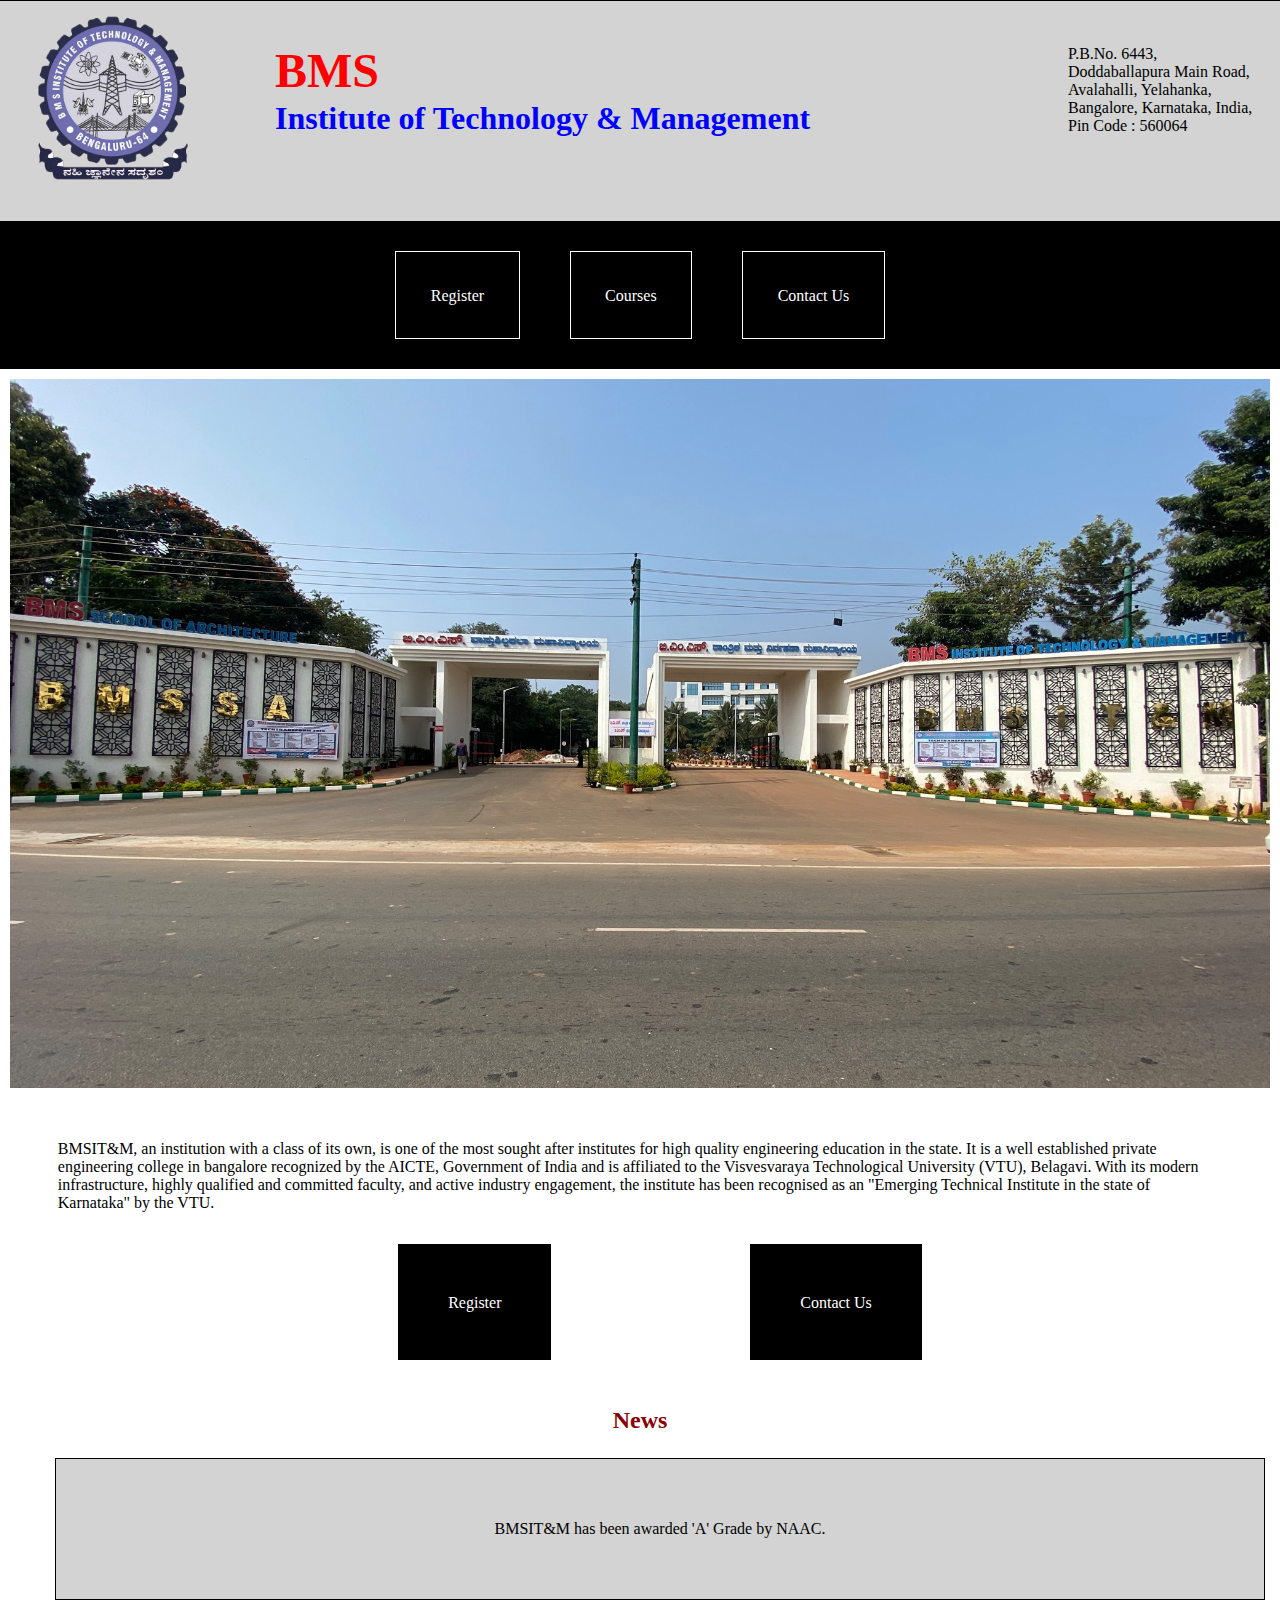
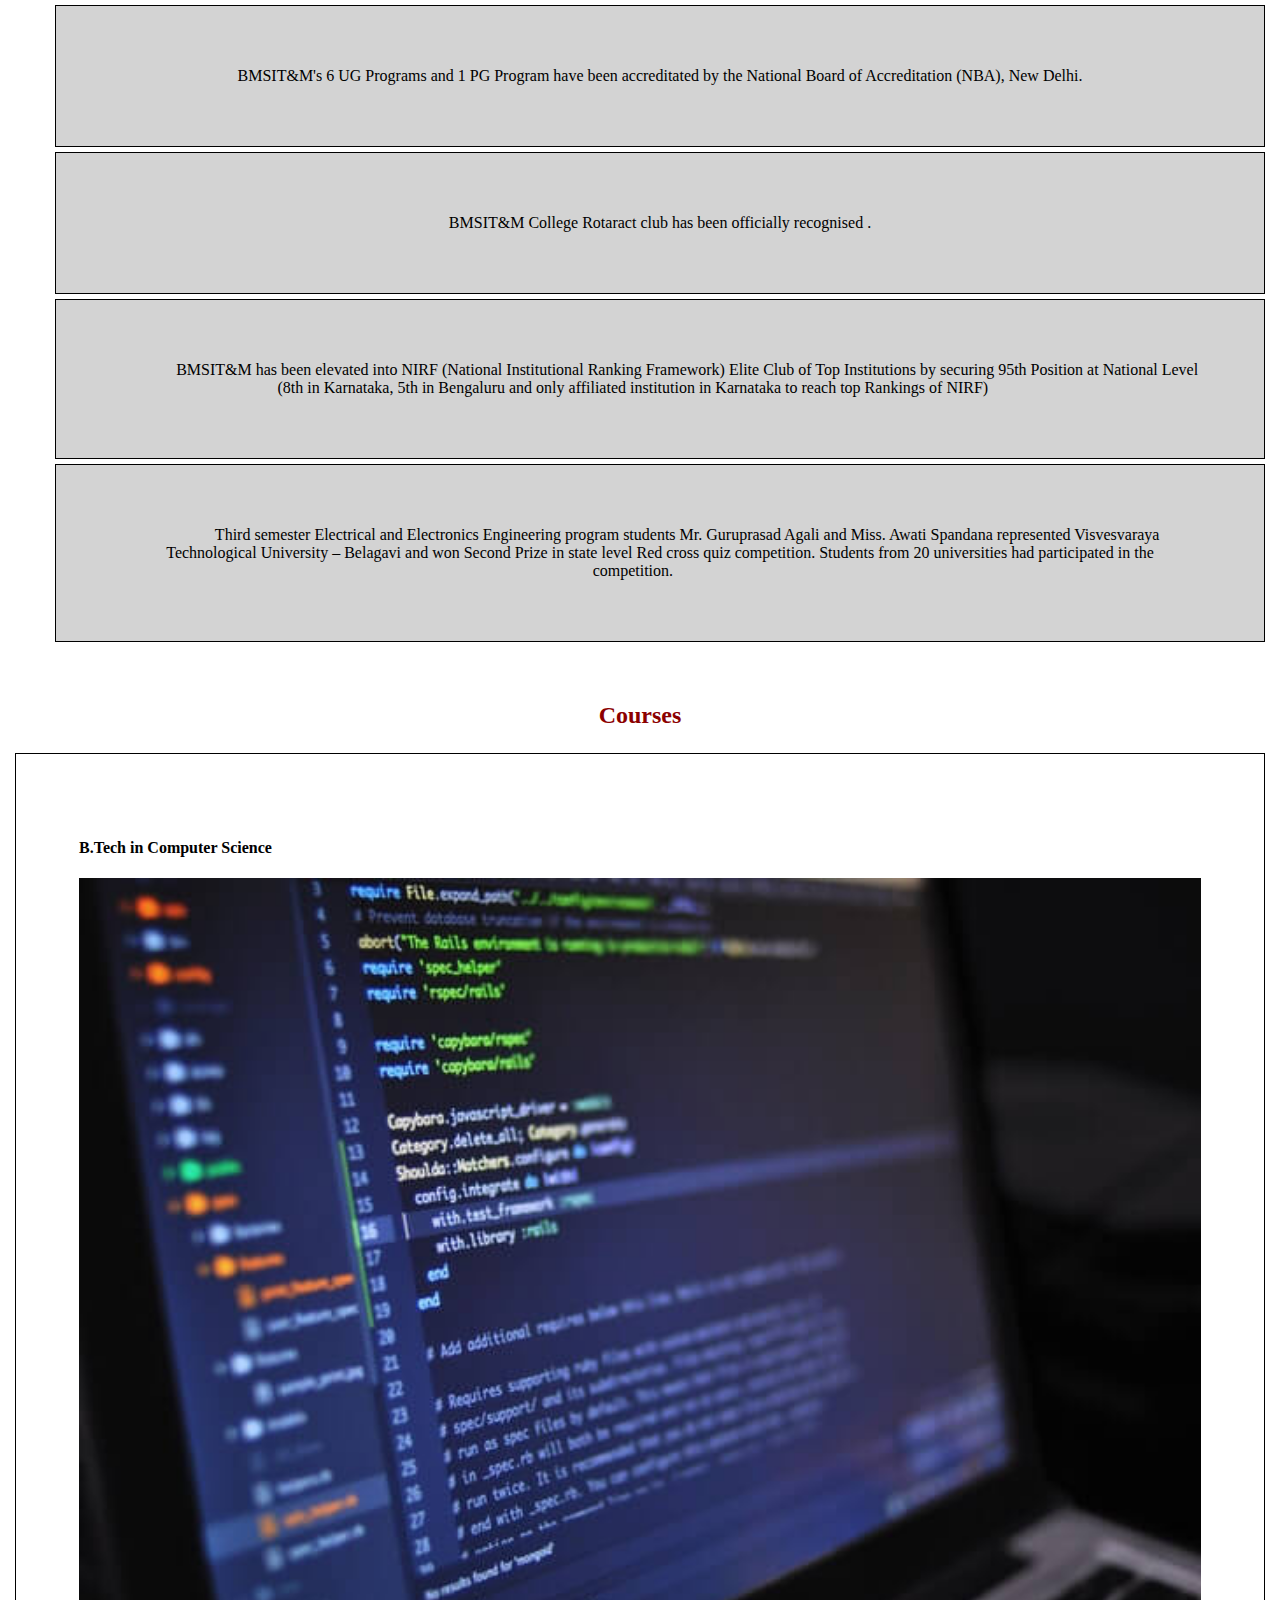
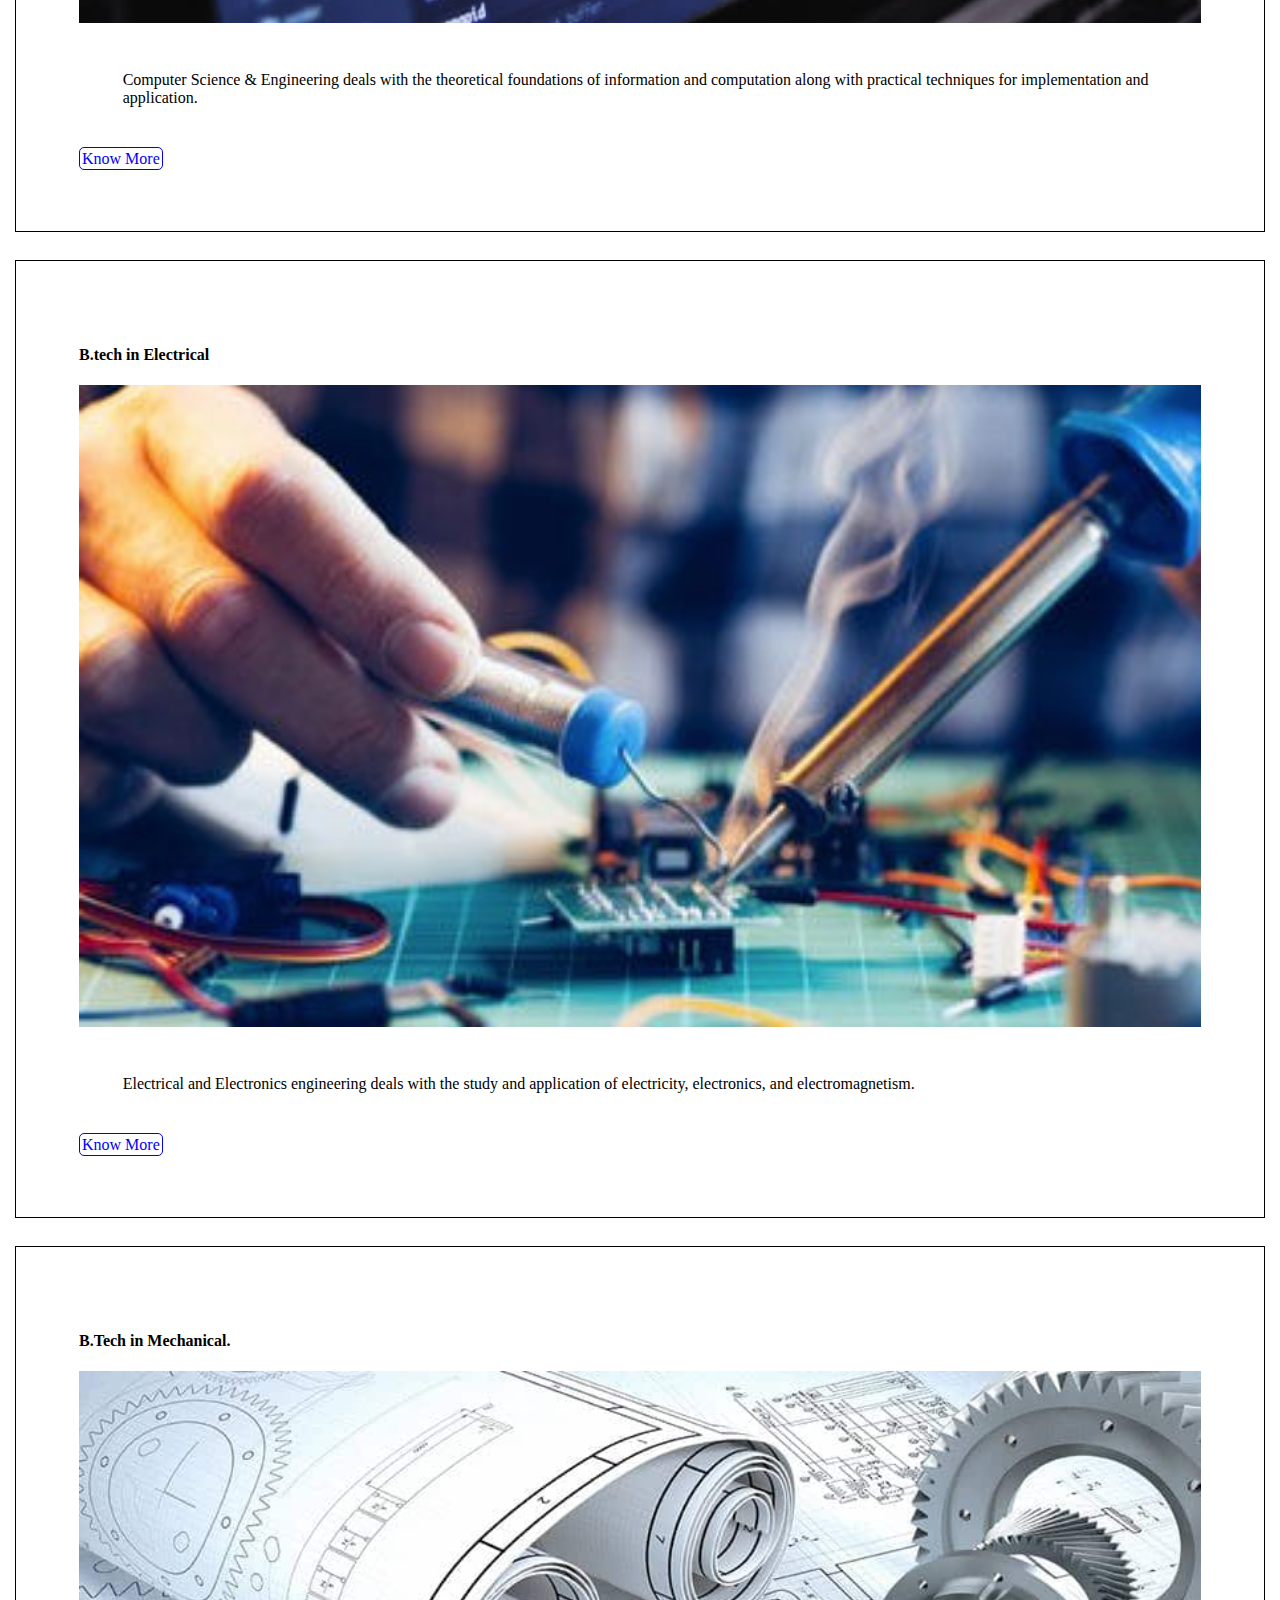
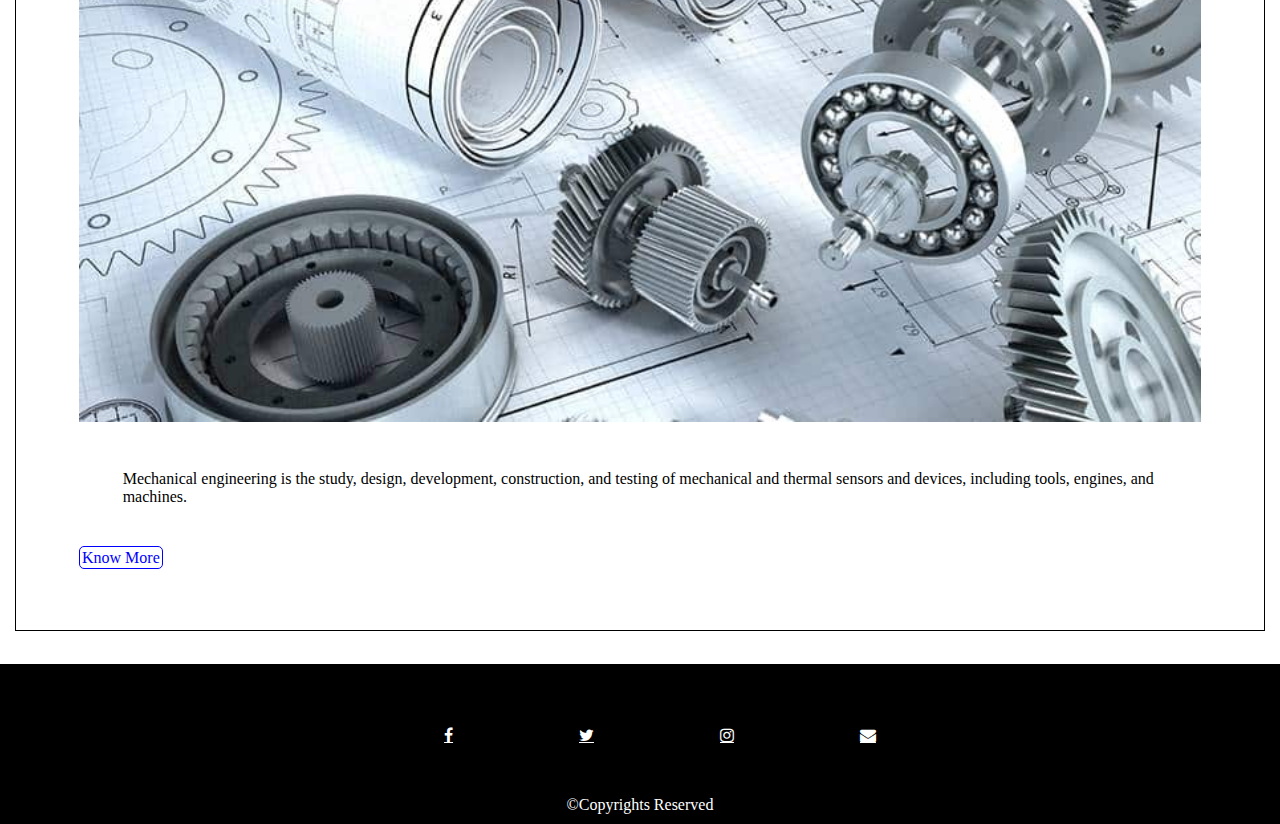
<file: index.html>
<!DOCTYPE html>
<html>
	<head>
		<meta name="BMSIT Website" content="This is a university website">
		<meta name="viewport" content="width=device-width, initial-scale=1.0">
		<title>University Website</title>
		<link rel="stylesheet" type="text/css" href="css/main.css">
		<link rel="stylesheet" href="https://cdnjs.cloudflare.com/ajax/libs/font-awesome/4.7.0/css/font-awesome.min.css">
	</head>
	<body>
		<header>
				<a href="index.html"><img src="Images/UniversityLogo.png"></a>
				<a href="index.html"><h1>BMS</h1> <h2>Institute of Technology & Management</h2></a>
				<a class="UniAdd">P.B.No. 6443, Doddaballapura Main Road, Avalahalli, Yelahanka, Bangalore, Karnataka, India, Pin Code : 560064</a>
		</header>
		<nav class="navbar">
			<ul>
				<li><a href="register.html">Register</a></li>
				<li><a href="courses.html">Courses</a></li>
				<li><a href="contactus.html">Contact Us</a></li>
			</ul>
		</nav>
		<main>
			<section>
				<img src="Images/Unipic1.jpg">
				<!--<h3>Institute Profile</h3>-->
				<p>BMSIT&M, an institution with a class of its own, is one of the most sought after institutes for high quality engineering education in the state. It is a well established private engineering college in bangalore recognized by the AICTE, Government of India and is affiliated to the Visvesvaraya Technological University (VTU), Belagavi. With its modern infrastructure, highly qualified and committed faculty, and active industry engagement, the institute has been recognised as an "Emerging Technical Institute in the state of Karnataka" by the VTU.</p>
				<br/>
				<ul class="btn">
					<li><a href="register.html">Register</a></li>
					<li><a href="contactus.html">Contact Us</a></li>
				</ul>
			</section>
			<br/><br/>
			<section>
				<h3>News</h3>
				<ul class="News">
					<li><a>BMSIT&M has been awarded 'A' Grade by NAAC.</a></li>
					<li><a>BMSIT&M's 6 UG Programs and 1 PG Program have been accreditated by the National Board of Accreditation (NBA), New Delhi.</a></li>
					<li><a>BMSIT&M College Rotaract club has been officially recognised .</a></li>
					<li><a>BMSIT&M has been elevated into NIRF (National Institutional Ranking Framework) Elite Club of Top Institutions by securing 95th Position at National Level (8th in Karnataka, 5th in Bengaluru and only affiliated institution in Karnataka to reach top Rankings of NIRF)</a></li>
					<li><a>Third semester Electrical and Electronics Engineering program students Mr. Guruprasad Agali and Miss. Awati Spandana represented Visvesvaraya Technological University – Belagavi and won Second Prize in state level Red cross quiz competition. Students from 20 universities had participated in the competition.</a></li>
				</ul>
			</section>
			<section class="Crs">
				<h3>Courses</h3>
				<section>
					<h4>B.Tech in Computer Science</h4>
					<img src="Images/CSCourseTeaser.jpeg">
					<p>Computer Science & Engineering deals with the theoretical foundations of information and computation along with practical techniques for implementation and application.</p>
					<a class="knowmore" href="courses.html #CSE">Know More</a>
				</section>
				<br/>
				<section>
					<h4>B.tech in Electrical</h4>
					<img src="Images/ElecCourseTeaser.jpg">
					<p>Electrical and Electronics engineering deals with the study and application of electricity, electronics, and electromagnetism.</p>
					<a class="knowmore" href="courses.html #EEE">Know More</a>
				</section>
				<br/>
				<section>
					<h4>B.Tech in Mechanical.</h4>
					<img src="Images/MechCourseTeaser.jpg">
					<p>Mechanical engineering is the study, design, development, construction, and testing of mechanical and thermal sensors and devices, including tools, engines, and machines.</p>
					<a class="knowmore" href="courses.html #MCH">Know More</a>
				</section>
				<br/>
			</section>
		</main>
		<footer>
			<ul>
				<li><a target="_blank" href="https:/www.facebook.com" class="fa fa-facebook"></a></li>
				<li><a target="_blank" href="https:/www.twitter.com" class="fa fa-twitter"></a></li>
				<li><a target="_blank" href="https:/www.instagram.com" class="fa fa-instagram"></a></li>
				<li><a id="mail" href="#" class="fa fa-envelope"></a></li>
			</ul>
			<a>&copy;Copyrights Reserved</a>
		</footer>
		<script type="text/javascript" src="JS/script.js"></script>	
	</body>
</html>
</file>
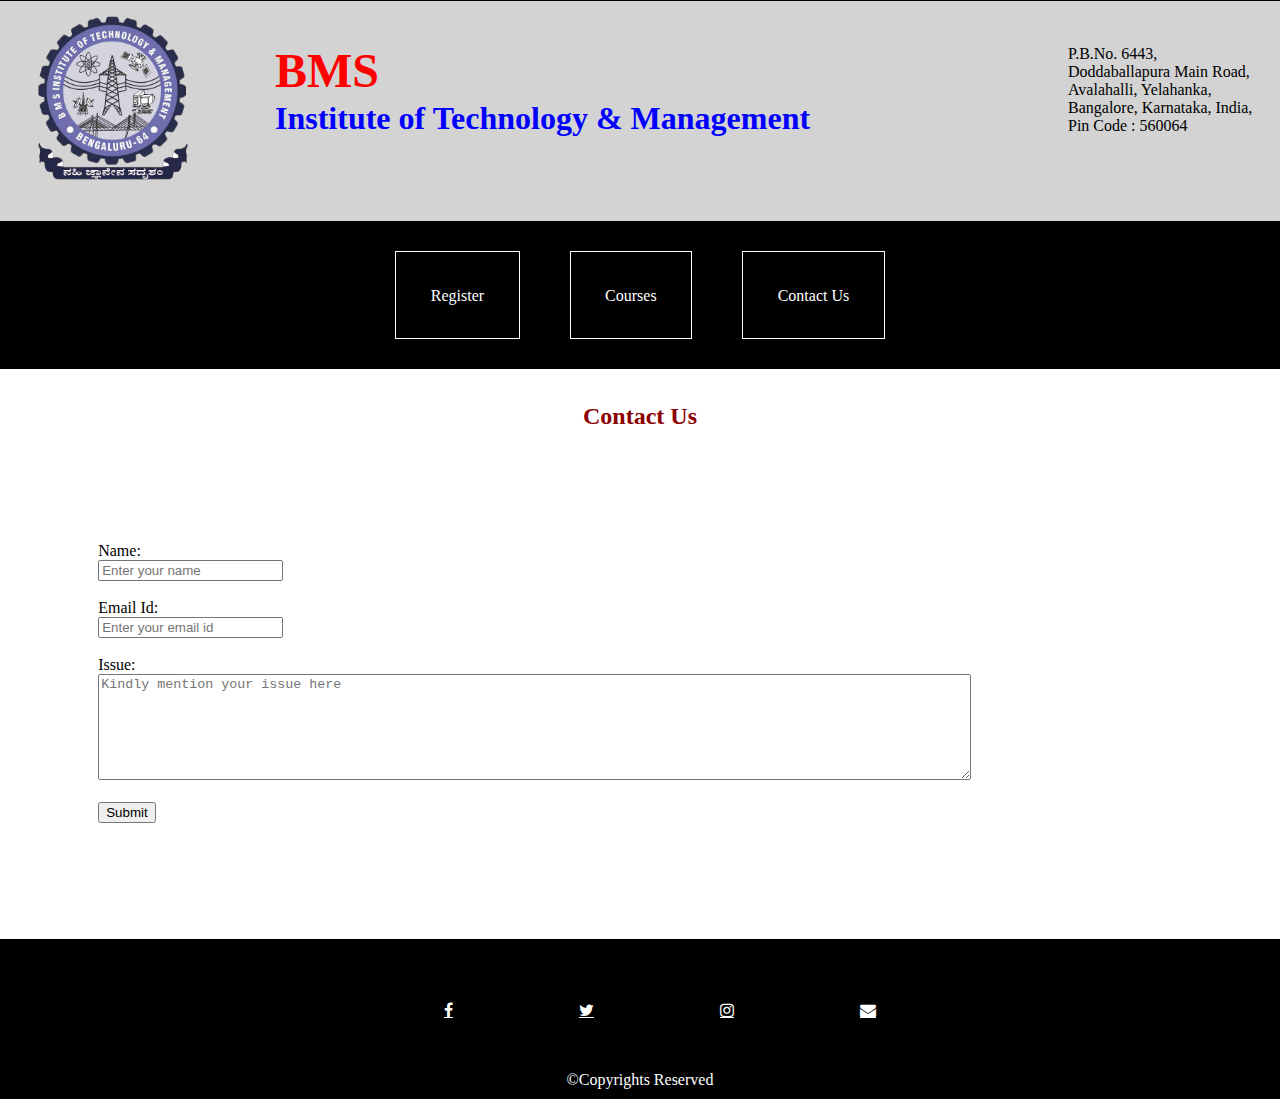
<file: contactus.html>
<!DOCTYPE html>
<html>
	<head>
		<meta name="BMSIT Website" content="This is a university website">
		<meta name="viewport" content="width=device-width, initial-scale=1.0">
		<title>University Website/Contact Us</title>
		<link rel="stylesheet" type="text/css" href="css/main.css">
		<link rel="stylesheet" href="https://cdnjs.cloudflare.com/ajax/libs/font-awesome/4.7.0/css/font-awesome.min.css">
	</head>
	<body>
		<header>
			<a href="index.html"><img src="Images/UniversityLogo.png"></a>
			<a href="index.html" class="UniName"><h1>BMS</h1> <h2>Institute of Technology & Management</h2></a>
			<a class="UniAdd">P.B.No. 6443, Doddaballapura Main Road, Avalahalli, Yelahanka, Bangalore, Karnataka, India, Pin Code : 560064</a>
		</header>
		<nav class="navbar">
			<ul>
				<li><a href="register.html">Register</a></li>
				<li><a href="courses.html">Courses</a></li>
				<li><a href="contactus.html">Contact Us</a></li>
			</ul>
		</nav>
		<main>
			<section>
				<h3>Contact Us</h3>
				<form>
					<div id="errormsg"></div>
					<label>Name: </label><br/>
					<input id="name" type="text" placeholder="Enter your name" required>	
					<br/><br/>
					<label>Email Id: </label><br/>
					<input id="emailid" type="email" placeholder="Enter your email id" required>
					<br/><br/>
					<label>Issue:</label><br/>
					<textarea  id="txtbox" placeholder="Kindly mention your issue here" required></textarea>
					<br/><br/>
					<input id="contsub" type="submit" value="Submit">
				</form>
			</section>
		</main>
		<br/>
		<footer>
			<ul>
				<li><a target="_blank" href="https:/www.facebook.com" class="fa fa-facebook"></a></li>
				<li><a target="_blank" href="https:/www.twitter.com" class="fa fa-twitter"></a></li>
				<li><a target="_blank" href="https:/www.instagram.com" class="fa fa-instagram"></a></li>
				<li><a id="mail" href="" class="fa fa-envelope"></a></li>
			</ul>
			<a>&copy;Copyrights Reserved</a>
		</footer>
		<script type="text/javascript" src="JS/script.js"></script>
	</body>
</html>
</file>
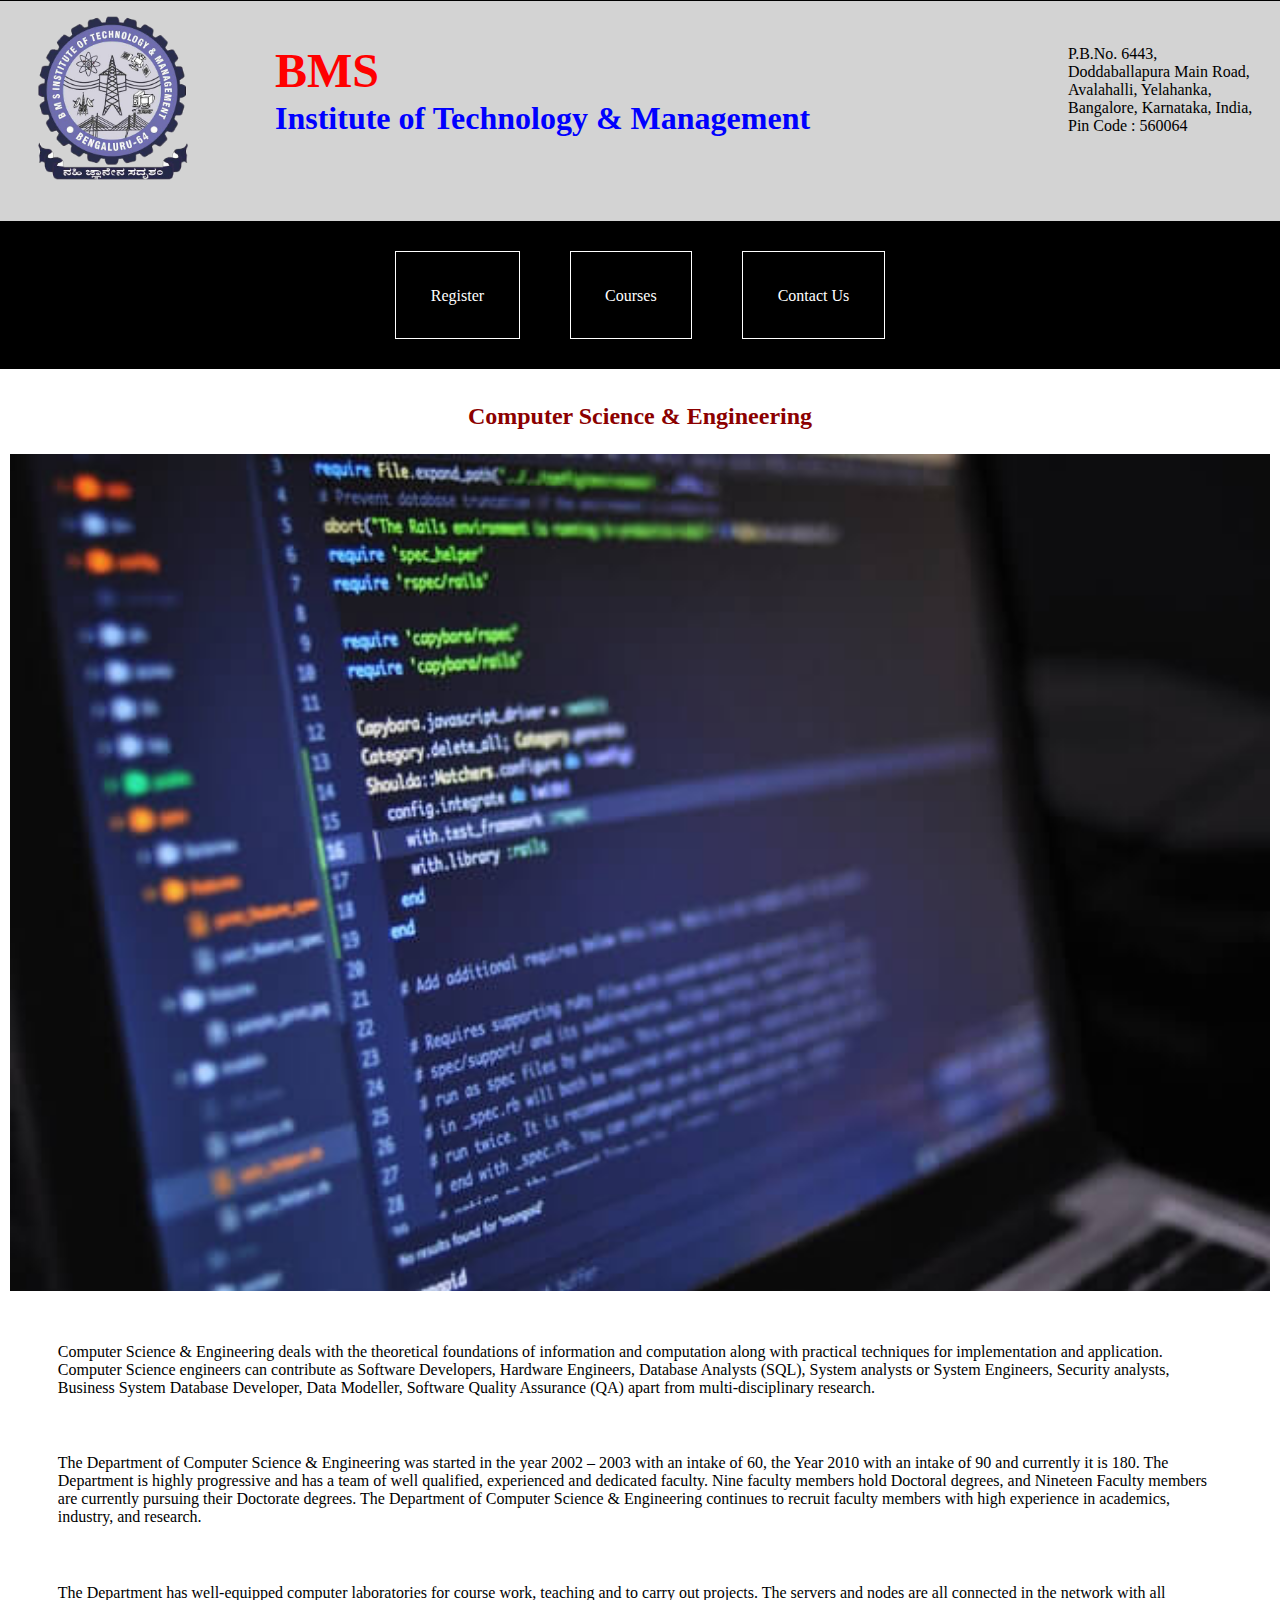
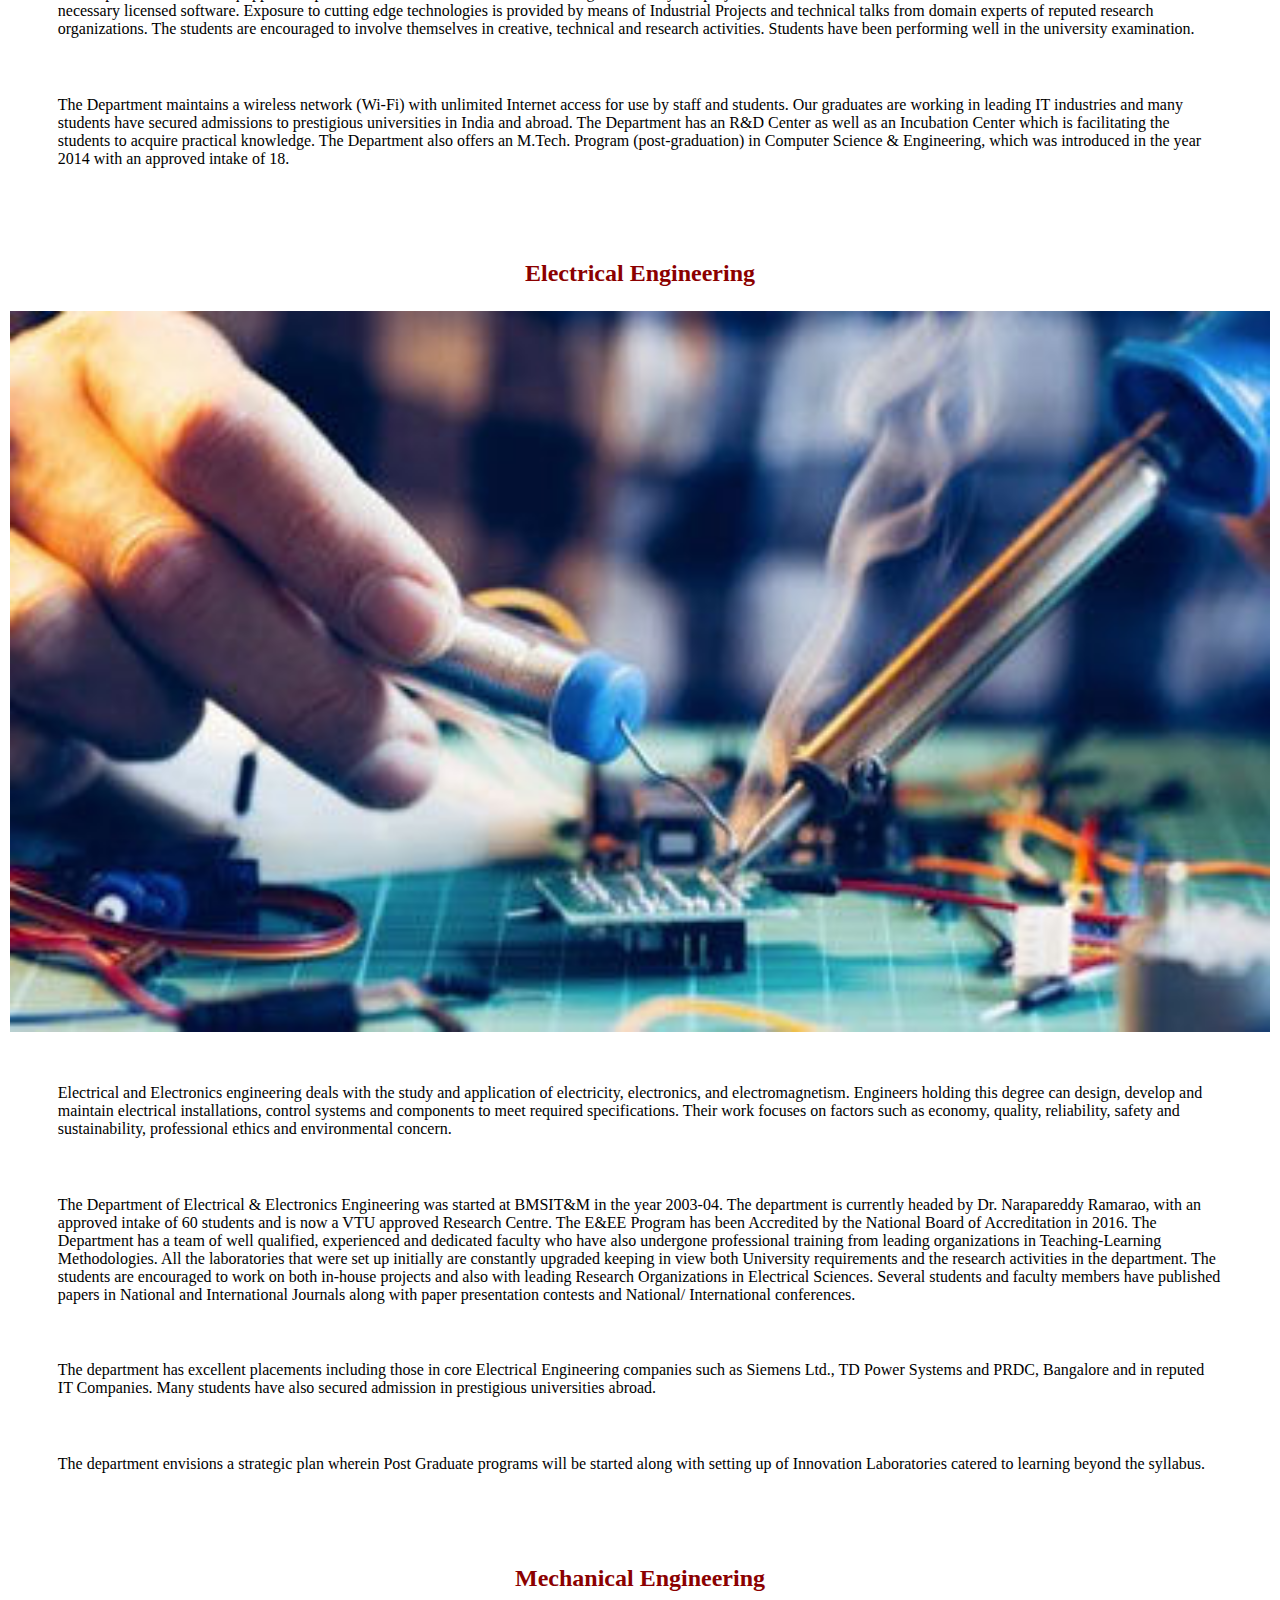
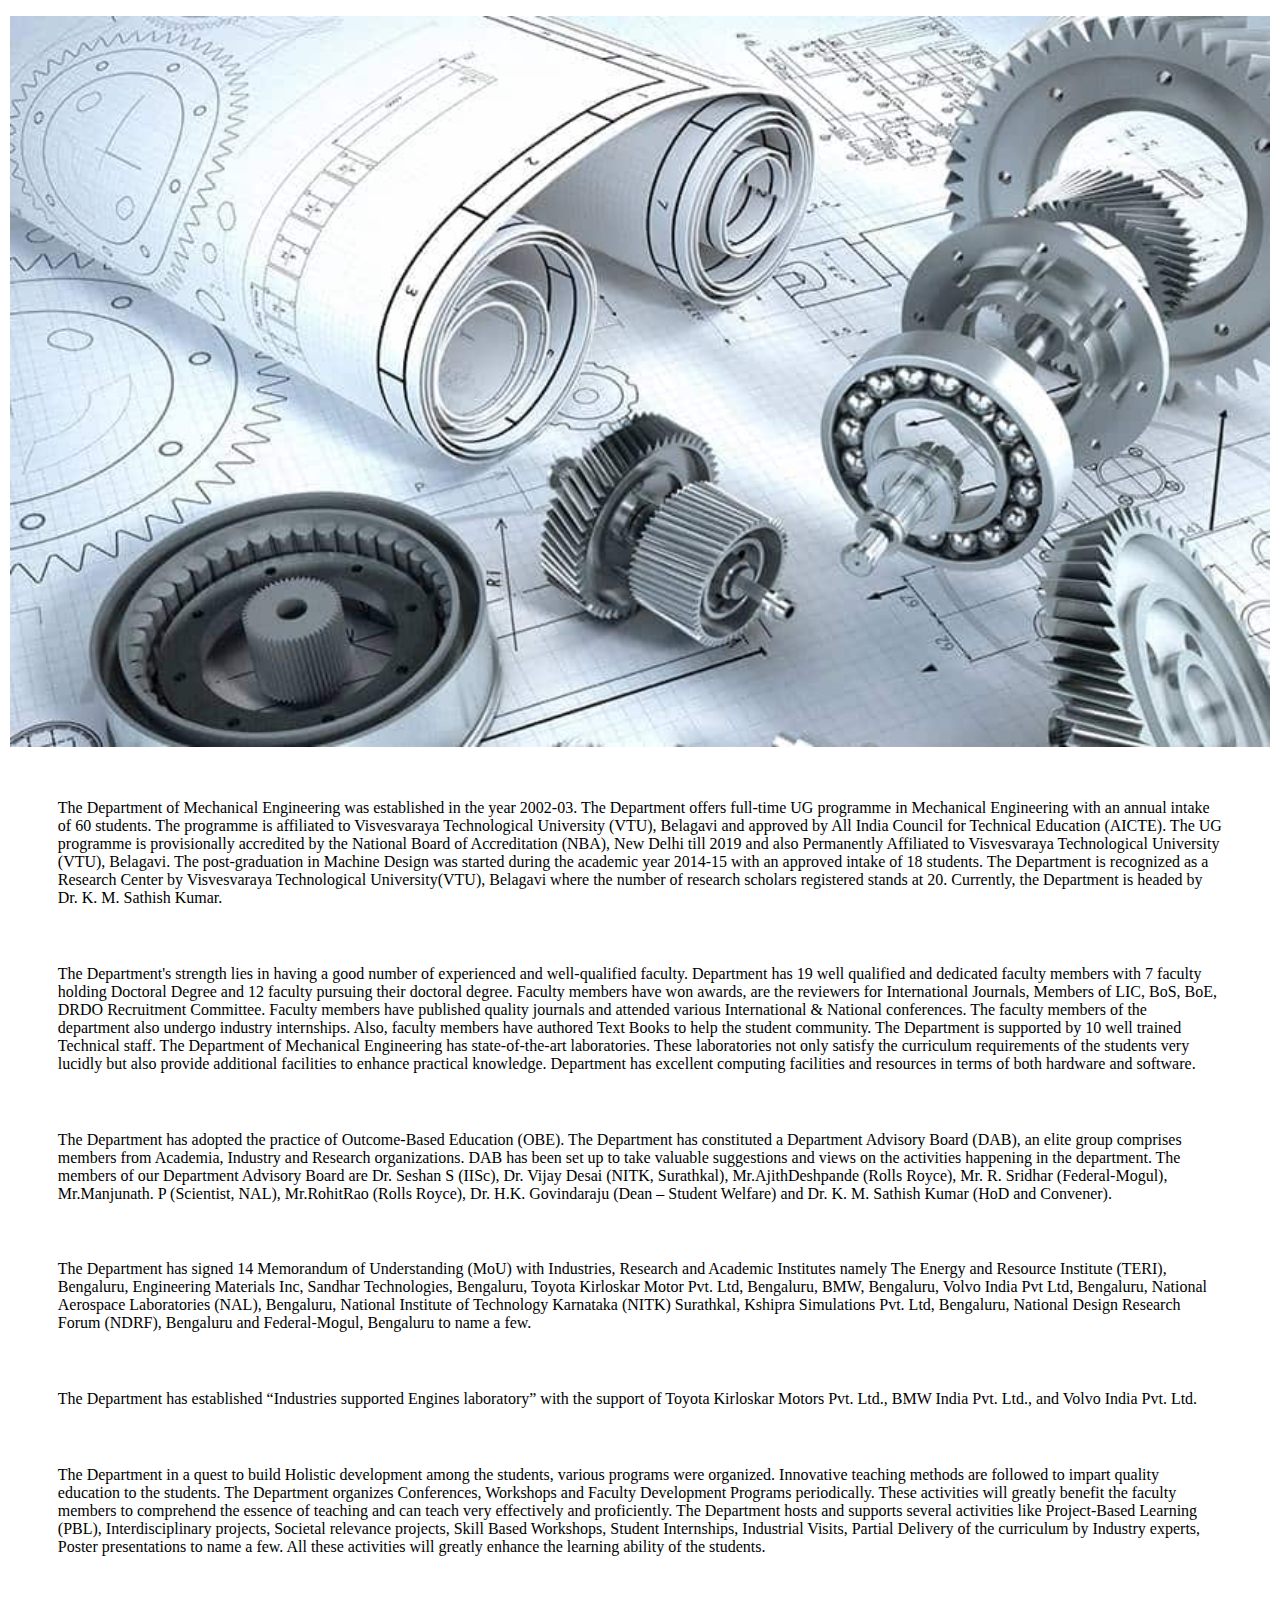
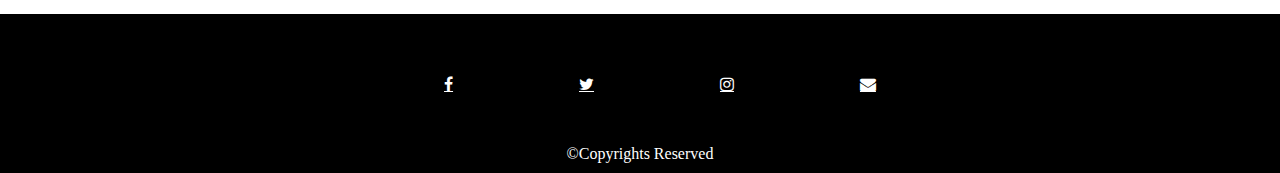
<file: courses.html>
<!DOCTYPE html>
<html>
	<head>
		<meta name="BMSIT Website" content="This is a university website">
		<meta name="viewport" content="width=device-width, initial-scale=1.0">
		<title>University Website</title>
		<link rel="stylesheet" type="text/css" href="css/main.css">
		<link rel="stylesheet" href="https://cdnjs.cloudflare.com/ajax/libs/font-awesome/4.7.0/css/font-awesome.min.css">
	</head>
	<body>
		<header>
			<a href="index.html"><img src="Images/UniversityLogo.png"></a>
			<a href="index.html" class="UniName"><h1>BMS</h1> <h2>Institute of Technology & Management</h2></a>
			<a class="UniAdd">P.B.No. 6443, Doddaballapura Main Road, Avalahalli, Yelahanka, Bangalore, Karnataka, India, Pin Code : 560064</a>
		</header>
		<nav class="navbar">
			<ul>
				<li><a href="register.html">Register</a></li>
				<li><a href="courses.html">Courses</a></li>
				<li><a href="contactus.html">Contact Us</a></li>
			</ul>
		</nav>
		<main>
			<section id="CSE">
				<h3>Computer Science & Engineering</h3>
				<img src="Images/CSCourseTeaser.jpeg">
				<p>Computer Science & Engineering deals with the theoretical foundations of information and computation along with practical techniques for implementation and application. Computer Science engineers can contribute as Software Developers, Hardware Engineers, Database Analysts (SQL), System analysts or System Engineers, Security analysts, Business System Database Developer, Data Modeller, Software Quality Assurance (QA) apart from multi-disciplinary research.
				</p>
				<p>The Department of Computer Science & Engineering was started in the year 2002 – 2003 with an intake of 60, the Year 2010 with an intake of 90 and currently it is 180. The Department is highly progressive and has a team of well qualified, experienced and dedicated faculty. Nine faculty members hold Doctoral degrees, and Nineteen Faculty members are currently pursuing their Doctorate degrees. The Department of Computer Science & Engineering continues to recruit faculty members with high experience in academics, industry, and research.
				</p>
				<p>The Department has well-equipped computer laboratories for course work, teaching and to carry out projects. The servers and nodes are all connected in the network with all necessary licensed software. Exposure to cutting edge technologies is provided by means of Industrial Projects and technical talks from domain experts of reputed research organizations. The students are encouraged to involve themselves in creative, technical and research activities. Students have been performing well in the university examination.
				</p>
				<p>The Department maintains a wireless network (Wi-Fi) with unlimited Internet access for use by staff and students. Our graduates are working in leading IT industries and many students have secured admissions to prestigious universities in India and abroad. The Department has an R&D Center as well as an Incubation Center which is facilitating the students to acquire practical knowledge. The Department also offers an M.Tech. Program (post-graduation) in Computer Science & Engineering, which was introduced in the year 2014 with an approved intake of 18.
				</p>
			</section>
			<section id="EEE">
				<h3>Electrical Engineering</h3>
				<img src="Images/ElecCourseTeaser.jpg">
				<p>Electrical and Electronics engineering deals with the study and application of electricity, electronics, and electromagnetism. Engineers holding this degree can design, develop and maintain electrical installations, control systems and components to meet required specifications. Their work focuses on factors such as economy, quality, reliability, safety and sustainability, professional ethics and environmental concern.
				</p>
				<p>The Department of Electrical & Electronics Engineering was started at BMSIT&M in the year 2003-04. The department is currently headed by Dr. Narapareddy Ramarao, with an approved intake of 60 students and is now a VTU approved Research Centre. The E&EE Program has been Accredited by the National Board of Accreditation in 2016. The Department has a team of well qualified, experienced and dedicated faculty who have also undergone professional training from leading organizations in Teaching-Learning Methodologies. All the laboratories that were set up initially are constantly upgraded keeping in view both University requirements and the research activities in the department. The students are encouraged to work on both in-house projects and also with leading Research Organizations in Electrical Sciences. Several students and faculty members have published papers in National and International Journals along with paper presentation contests and National/ International conferences.
				</p>
				<p>The department has excellent placements including those in core Electrical Engineering companies such as Siemens Ltd., TD Power Systems and PRDC, Bangalore and in reputed IT Companies. Many students have also secured admission in prestigious universities abroad.
				</p>
				<p>The department envisions a strategic plan wherein Post Graduate programs will be started along with setting up of Innovation Laboratories catered to learning beyond the syllabus.
				</p>
			</section>
			<section id="MCH">
				<h3>Mechanical Engineering</h3>
				<img src="Images/MechCourseTeaser.jpg">
				<p>The Department of Mechanical Engineering was established in the year 2002-03. The Department offers full-time UG programme in Mechanical Engineering with an annual intake of 60 students. The programme is affiliated to Visvesvaraya Technological University (VTU), Belagavi and approved by All India Council for Technical Education (AICTE). The UG programme is provisionally accredited by the National Board of Accreditation (NBA), New Delhi till 2019 and also Permanently Affiliated to Visvesvaraya Technological University (VTU), Belagavi. The post-graduation in Machine Design was started during the academic year 2014-15 with an approved intake of 18 students. The Department is recognized as a Research Center by Visvesvaraya Technological University(VTU), Belagavi where the number of research scholars registered stands at 20. Currently, the Department is headed by Dr. K. M. Sathish Kumar.
				</p>
				<p>The Department's strength lies in having a good number of experienced and well-qualified faculty. Department has 19 well qualified and dedicated faculty members with 7 faculty holding Doctoral Degree and 12 faculty pursuing their doctoral degree. Faculty members have won awards, are the reviewers for International Journals, Members of LIC, BoS, BoE, DRDO Recruitment Committee. Faculty members have published quality journals and attended various International & National conferences. The faculty members of the department also undergo industry internships. Also, faculty members have authored Text Books to help the student community. The Department is supported by 10 well trained Technical staff. The Department of Mechanical Engineering has state-of-the-art laboratories. These laboratories not only satisfy the curriculum requirements of the students very lucidly but also provide additional facilities to enhance practical knowledge. Department has excellent computing facilities and resources in terms of both hardware and software.
				</p>
				<p>The Department has adopted the practice of Outcome-Based Education (OBE). The Department has constituted a Department Advisory Board (DAB), an elite group comprises members from Academia, Industry and Research organizations. DAB has been set up to take valuable suggestions and views on the activities happening in the department. The members of our Department Advisory Board are Dr. Seshan S (IISc), Dr. Vijay Desai (NITK, Surathkal), Mr.AjithDeshpande (Rolls Royce), Mr. R. Sridhar (Federal-Mogul), Mr.Manjunath. P (Scientist, NAL), Mr.RohitRao (Rolls Royce), Dr. H.K. Govindaraju (Dean – Student Welfare) and Dr. K. M. Sathish Kumar (HoD and Convener).
				</p>
				<p>The Department has signed 14 Memorandum of Understanding (MoU) with Industries, Research and Academic Institutes namely The Energy and Resource Institute (TERI), Bengaluru, Engineering Materials Inc, Sandhar Technologies, Bengaluru, Toyota Kirloskar Motor Pvt. Ltd, Bengaluru, BMW, Bengaluru, Volvo India Pvt Ltd, Bengaluru, National Aerospace Laboratories (NAL), Bengaluru, National Institute of Technology Karnataka (NITK) Surathkal, Kshipra Simulations Pvt. Ltd, Bengaluru, National Design Research Forum (NDRF), Bengaluru and Federal-Mogul, Bengaluru to name a few.
				</p>
				<p>The Department has established “Industries supported Engines laboratory” with the support of Toyota Kirloskar Motors Pvt. Ltd., BMW India Pvt. Ltd., and Volvo India Pvt. Ltd.
				</p>
				<p>The Department in a quest to build Holistic development among the students, various programs were organized. Innovative teaching methods are followed to impart quality education to the students. The Department organizes Conferences, Workshops and Faculty Development Programs periodically. These activities will greatly benefit the faculty members to comprehend the essence of teaching and can teach very effectively and proficiently. The Department hosts and supports several activities like Project-Based Learning (PBL), Interdisciplinary projects, Societal relevance projects, Skill Based Workshops, Student Internships, Industrial Visits, Partial Delivery of the curriculum by Industry experts, Poster presentations to name a few. All these activities will greatly enhance the learning ability of the students.
				</p>
			</section>
		</main>
		<footer>
			<ul>
				<li><a target="_blank" href="https:/www.facebook.com" class="fa fa-facebook"></a></li>
				<li><a target="_blank" href="https:/www.twitter.com" class="fa fa-twitter"></a></li>
				<li><a target="_blank" href="https:/www.instagram.com" class="fa fa-instagram"></a></li>
				<li><a id="mail" href="" class="fa fa-envelope"></a></li>
			</ul>
			<a>&copy;Copyrights Reserved</a>
		</footer>
		<script type="text/javascript" src="JS/script.js"></script>
	</body>
</html>
</file>
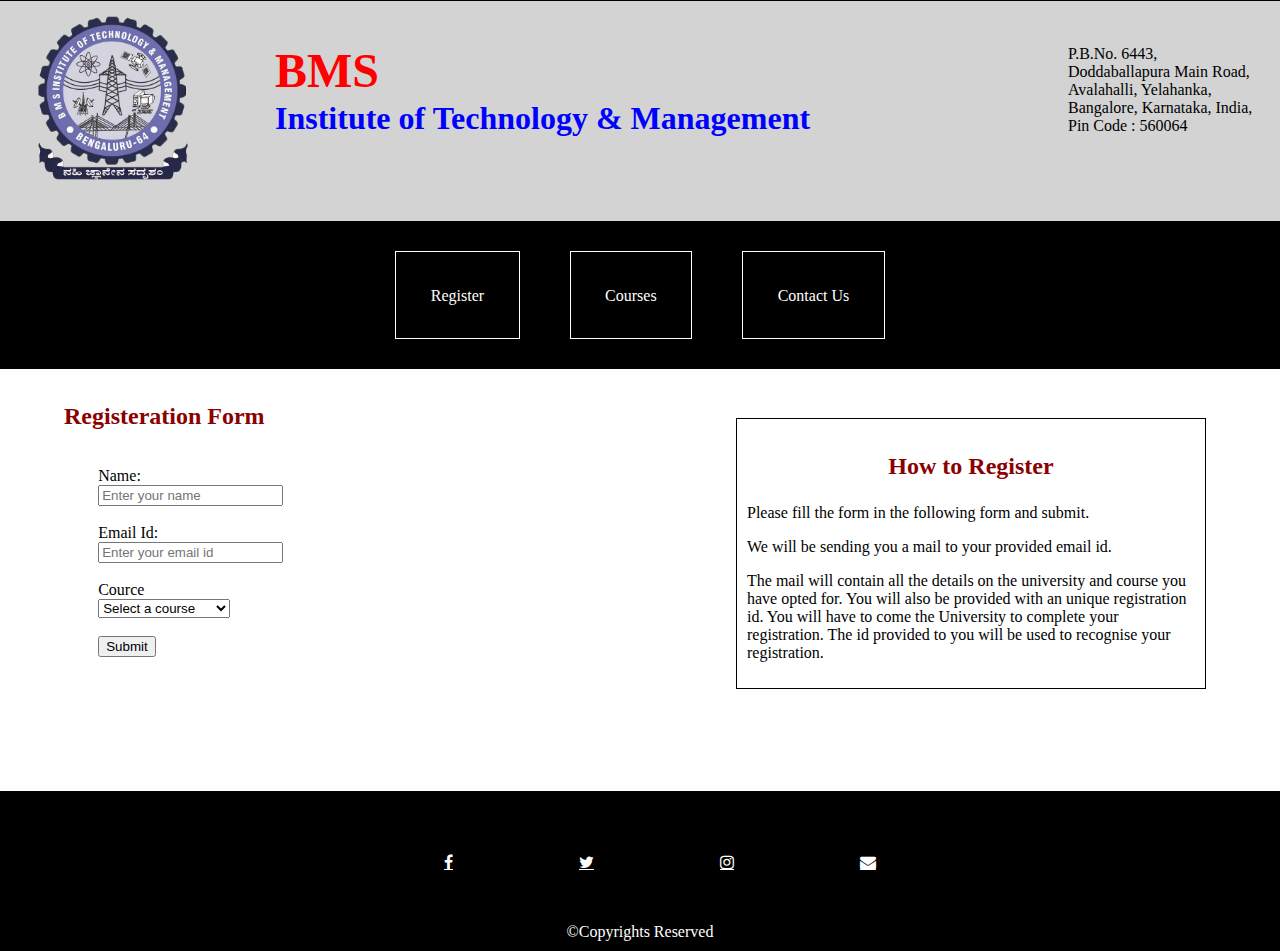
<file: register.html>
<!DOCTYPE html>
<html>
	<head>
		<meta name="BMSIT Website" content="This is a university website">
		<meta name="viewport" content="width=device-width, initial-scale=1.0">
		<title>University Website/Register</title>
		<link rel="stylesheet" type="text/css" href="css/main.css">
		<link rel="stylesheet" href="https://cdnjs.cloudflare.com/ajax/libs/font-awesome/4.7.0/css/font-awesome.min.css">
	</head>
	<body>
		<header>
			<a href="index.html"><img src="Images/UniversityLogo.png"></a>
			<a href="index.html" class="UniName"><h1>BMS</h1> <h2>Institute of Technology & Management</h2></a>
			<a class="UniAdd">P.B.No. 6443, Doddaballapura Main Road, Avalahalli, Yelahanka, Bangalore, Karnataka, India, Pin Code : 560064</a>
		</header>
		<nav class="navbar">
			<ul>
				<li><a href="register.html">Register</a></li>
				<li><a href="courses.html">Courses</a></li>
				<li><a href="contactus.html">Contact Us</a></li>
			</ul>
		</nav>
		<main>
			<aside>
				<h3>How to Register</h3>
					<p>Please fill the form in the following form and submit.</p>
					<p>We will be sending you a mail to your provided email id.</p>
					<p>The mail will contain all the details on the university and course you have opted for. You will also be provided with an unique registration id. You will have to come the University to complete your registration. The id provided to you will be used to recognise your registration.</p>
			</aside>
			<section>
				<h3 class="Reg">Registeration Form</h3>
				<form>
					<div id="errormsg"></div>
					<label>Name: </label><br/>
					<input id="name" type="text" placeholder="Enter your name" required>	
					<br/><br/>
					<label>Email Id: </label><br/>
					<input id="emailid" type="email" placeholder="Enter your email id" required>
					<br/><br/>
					<label for="course">Cource</label><br/>
					<select id="course" required>
						<option selected disabled hidden>Select a course</option>
						<option value="Computer Science">Computer Science</option>
						<option value="Electrical">Electrical</option>
						<option value="Mechanical">Mechanical</option>
					</select>
					<br/><br/>
					<input id="regsub" type="submit" value="Submit">
				</form>
			</section>
		</main>
		<br/><br/>
		<footer>
			<ul>
				<li><a target="_blank" href="https:/www.facebook.com" class="fa fa-facebook"></a></li>
				<li><a target="_blank" href="https:/www.twitter.com" class="fa fa-twitter"></a></li>
				<li><a target="_blank" href="https:/www.instagram.com" class="fa fa-instagram"></a></li>
				<li><a id="mail" href="" class="fa fa-envelope"></a></li>
			</ul>
			<a>&copy;Copyrights Reserved</a>
		</footer>
		<script type="text/javascript" src="JS/script.js"></script>
	</body>
</html>
</file>
<file: css/main.css>
/*Common
========*/
body {
	margin:0;
	padding:0;
}
h1 {
	text-align: center;
	color: red;
	margin-bottom: 0;
}
h2 {
	text-align: center;
	color: blue;
	margin-top: 0;
}
h3 {
	text-align: center;
	color: darkred;
	font-size: 150%;
}
/*Header
========*/
header {
	background-color: lightgrey;
	border-top: solid 1px black;
	padding: 10px;
}
header a img {
	display: block;
	width:20%;
	margin-left: auto;
	margin-right: auto;
}
 header a {
	text-decoration: none;
}
/*NAV BAR
=========*/
nav {
	margin:0;
	padding:0;
}
nav ul {
	border: solid 1px black;
	margin:0;
	padding:5%;
	background-color: black;
	text-align: center;
}
nav ul li {
	list-style: none;
	display: inline;
	padding: 2%;
}
nav ul li a {
	padding: 3%;
	text-decoration: none;
	color: white;
	border: solid 1px white;
}
nav ul li a:hover {
	background-color: yellow;
	color: black;
}
/*Footer
========*/
footer {
	padding: 10px;
	background-color: black;
	text-align: center;
}
footer ul li {
	list-style: none;
	display: inline;
	padding: 2%;
}
footer ul li a {
	padding: 3%;
	color: white;
}
footer ul li a:hover {
	color: yellow;
}
footer a {
	color:white;
}
/*Main (HOME PAGE)
==================*/
main section img {
	width:100%;
}
main section p {
	padding: 10px;
}
main section ul {
	text-align: center;
}
main section ul li {
	list-style: none;
	padding: 5%
}
main section ul li a {
	padding: 5%;
}
.btn li {
	display: inline;
}
.btn li a {
	margin: 10px;
	text-decoration: none;
	border:solid black 1px;
	color: white;
	background-color: black;
}
.btn li a:hover {
	background-color: white;
	color:black;
}
.News li {
	background-color: lightgrey;
	position: relative;
	border:solid black 1px;
	margin:5px;
}
.Crs section {
	margin:5px;
	padding: 5%;
	border:solid 1px black;
}
.knowmore {
	padding: 2px;
	text-decoration: none;
	color:blue;
	background-color:white;
	border:blue solid 1px;
	border-radius: 5px;
}
/*Main (Other Pages)
======================*/
main aside {
	padding:10px;
	border:solid 1px black;
	margin: 10px;
}
main section {
	padding: 10px;
}
#txtbox {
	width:80%;
	height:100px;
}
form {
	padding: 5%;
}
#errormsg {
	color: red;
	font-size: 75%;
	padding: 0px;
}
/*Media Queries (768 px Ipad)
=============================*/
@media only screen and (min-width: 768px) {
	/*Common
	========*/
	h1 {
		position: absolute;
		left: 25%;
		font-size: 300%;
		text-align: left;
	}
	h2 {
		position: absolute;
		left: 25%;
		top: 45%;
		font-size: 200%;
		text-align: left;
	}
	/*Header
	========*/
	header {
		position: relative;
		height: 200px;
	}
	header a img {
		margin:0;
		display: inline-block;
		position: absolute;
		left: 3%;
		top: 7%;
		width: 15%;
	}
	.UniAdd {
		position: absolute;
		bottom: 5%;
	}
}
/*Media Queries (1000 px Ipad Pro)
========================================*/
@media only screen and (min-width: 1000px){
	/*Header
	========*/
	.UniAdd {
		width: 15%;
		float: right;
		position: absolute;
		right: 20px;
		top: 20%;
	}
	/*Main
	======*/
	main {
		position:relative;
	}
	aside {
		width: 35%;
		float: right;
		position: absolute;
		right: 5%;
		top: 10%;
	}
	.Reg {
		text-align: left;
		position: absolute;
		left: 5%;
	}
	form {
		padding: 7%;
	}
}
/*Media Queries (1100 px Desktop/Laptop)
========================================*/
@media only screen and (min-width: 1100px) {
	/*Common
	========*/
	h1, h2 {
		left: 275px;
	}
	/*Header
	========*/
	header a img {
		width: 150px;
	}
	main section p {
		margin: 3%;
	}
	.btn li a {
		margin: 3%;
		padding:4%;
	}
}
</file>
